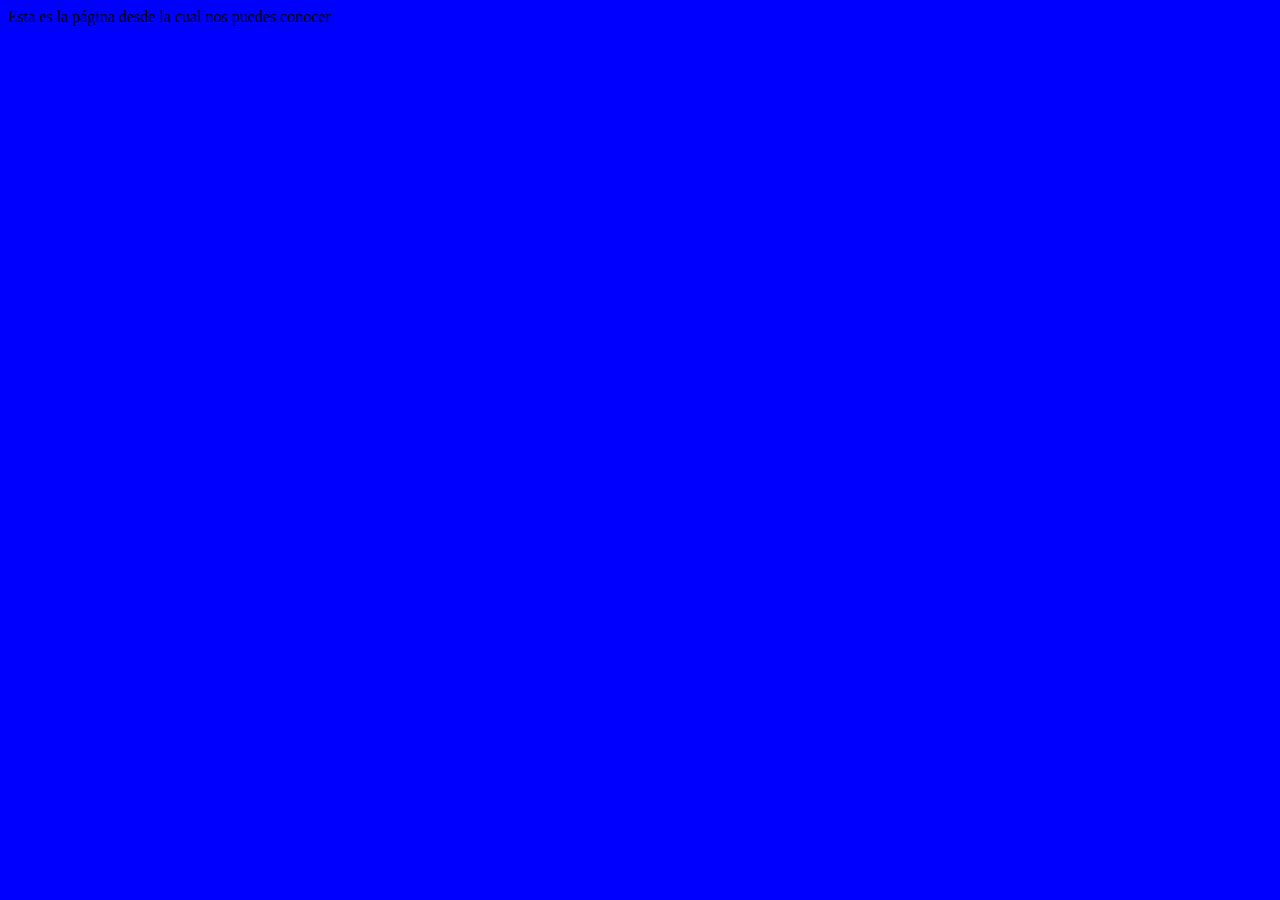
<file: Flask/templates/conocenos.html>
<!DOCTYPE html>
<html lang="en">
<head>
    <meta charset="UTF-8">
    <meta http-equiv="X-UA-Compatible" content="IE=edge">
    <meta name="viewport" content="width=device-width, initial-scale=1.0">
    <title>Document</title>
</head>
<body style="background-color: blue;">
    Esta es la página desde la cual nos puedes conocer
</body>
</html>
</file>
